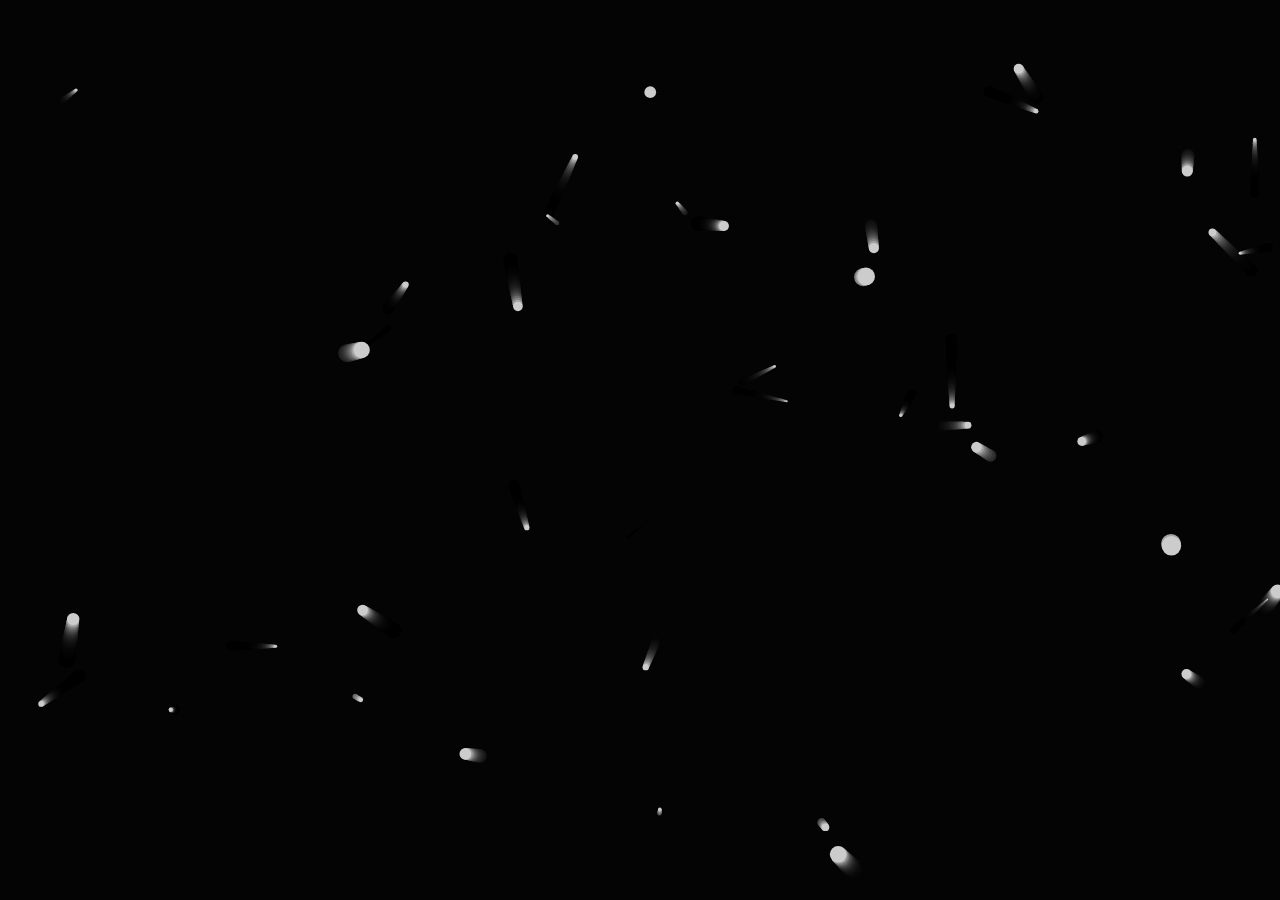
<file: 06_skyStarEffect/index.html>
<!DOCTYPE html>
<html lang="en">
<head>
 <meta charset="UTF-8">
 <meta name="viewport" content="width=device-width, initial-scale=1.0">
 <link rel="stylesheet" href="index.css">
 <title>Document</title>
</head>
<body>
 <canvas id="my-canvas" ></canvas>
 <script src="skyStar.js"></script>
</body>
</html>
</file>
<file: 06_skyStarEffect/index.css>
#my-canvas{
 // background-color: red;
 position: absolute;
 top: 0;
 left: 0;
 height: 100%;
 width: 100%;
}
</file>
